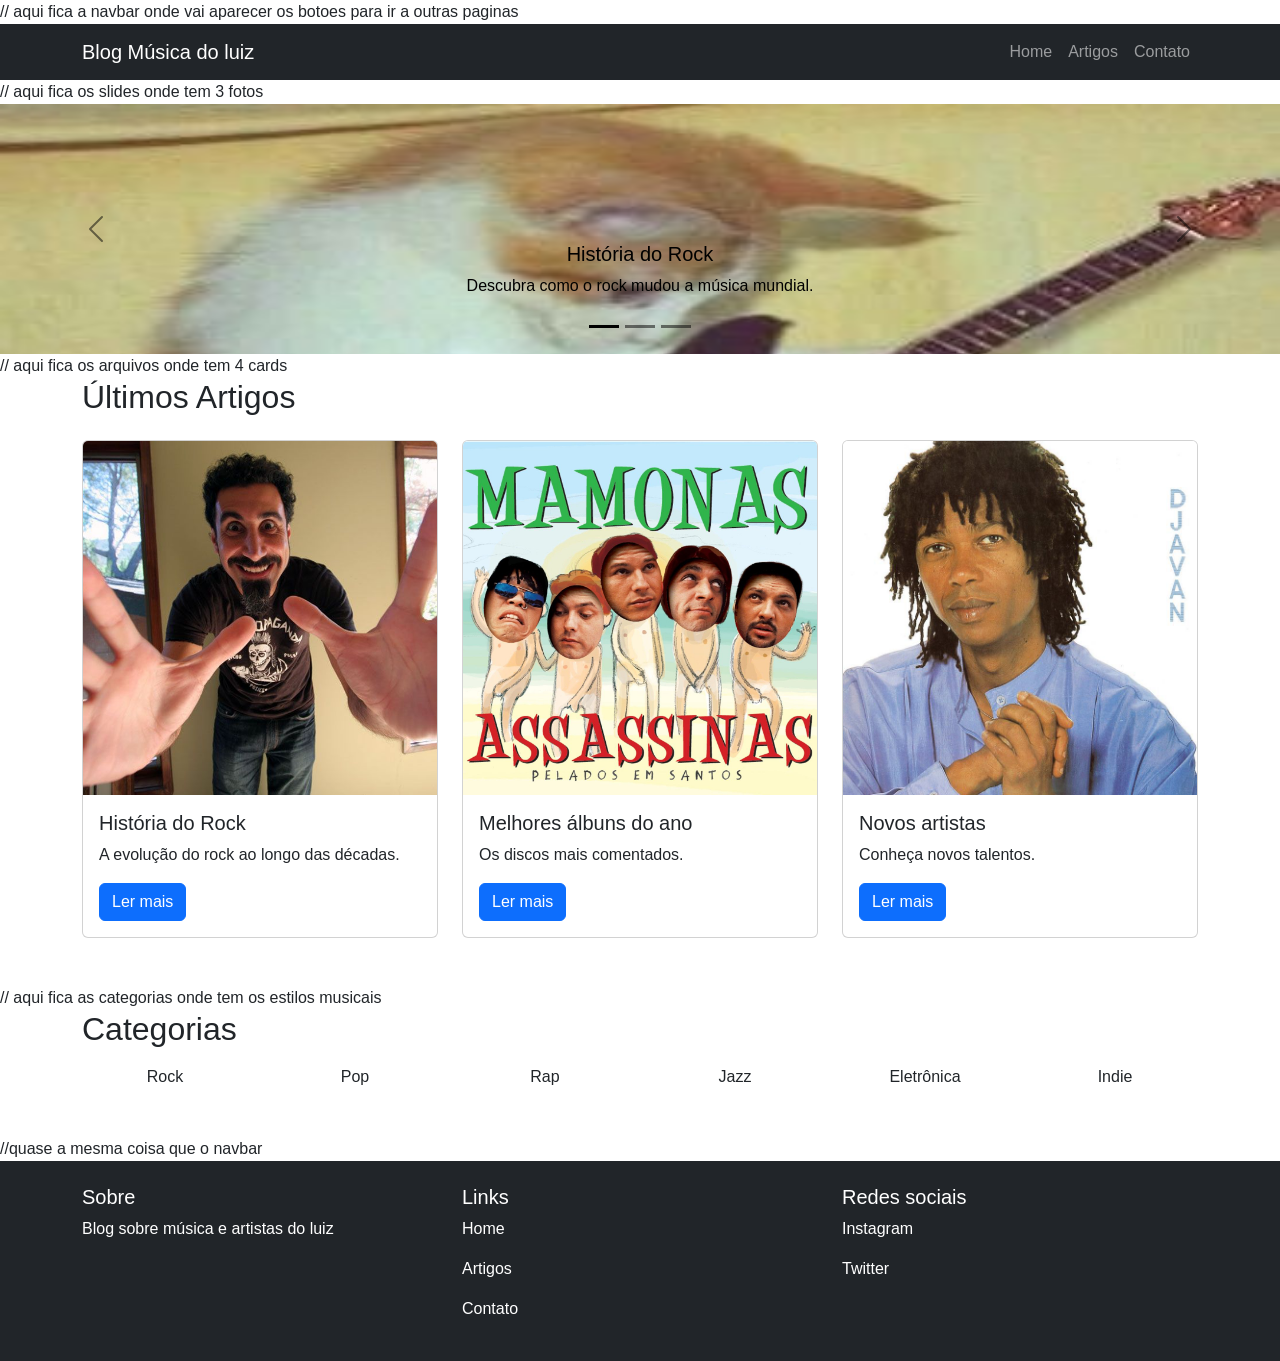
<file: aula_bootstrap/index.html>
<!DOCTYPE html>
<html lang="pt-br">

<head>
<meta charset="UTF-8">
<meta name="viewport" content="width=device-width, initial-scale=1.0">

<title>Blog de Música</title>

<link href="https://cdn.jsdelivr.net/npm/bootstrap@5.3.2/dist/css/bootstrap.min.css" rel="stylesheet">
<link rel="stylesheet" href="style.css">


</head>

<body>

// aqui fica a navbar onde vai aparecer os botoes para ir a outras paginas

<nav class="navbar navbar-expand-lg navbar-dark bg-dark">

<div class="container">

<a class="navbar-brand" href="#">Blog Música do luiz</a>

<button class="navbar-toggler" data-bs-toggle="collapse" data-bs-target="#menu">
<span class="navbar-toggler-icon"></span>
</button>

<div class="collapse navbar-collapse" id="menu">

<ul class="navbar-nav ms-auto">

<li class="nav-item">
<a class="nav-link" href="index.html">Home</a>
</li>

<li class="nav-item">
<a class="nav-link" href="artigo.html">Artigos</a>
</li>

<li class="nav-item">
<a class="nav-link" href="contato.html">Contato</a>
</li>

</ul>

</div>

</div>

</nav>
// aqui fica os slides onde tem 3 fotos
<section class="container-fluid p-0">

<div id="carouselExampleDark" class="carousel carousel-dark slide">

<div class="carousel-indicators">

<button type="button" data-bs-target="#carouselExampleDark" data-bs-slide-to="0" class="active"></button>

<button type="button" data-bs-target="#carouselExampleDark" data-bs-slide-to="1"></button>

<button type="button" data-bs-target="#carouselExampleDark" data-bs-slide-to="2"></button>

</div>

<div class="carousel-inner">

<div class="carousel-item active" data-bs-interval="10000">

<img src="img/rock_gato.jpg" class="d-block w-100 carousel-img" alt="Rock">

<div class="carousel-caption d-none d-md-block">

<h5>História do Rock</h5>

<p>Descubra como o rock mudou a música mundial.</p>

</div>

</div>

<div class="carousel-item" data-bs-interval="2000">

<img src="img/show_walter.jpg" class="d-block w-100 carousel-img" alt="Show">

<div class="carousel-caption d-none d-md-block">

<h5>Grandes Shows</h5>

<p>Os maiores festivais e apresentações.</p>

</div>

</div>

<div class="carousel-item">

<img src="img/dj_lee.jpg" class="d-block w-100 carousel-img" alt="DJ">

<div class="carousel-caption d-none d-md-block">

<h5>Música Eletrônica</h5>

<p>Os DJs que dominam as pistas.</p>

</div>

</div>

</div>

<button class="carousel-control-prev" type="button" data-bs-target="#carouselExampleDark" data-bs-slide="prev">

<span class="carousel-control-prev-icon"></span>

</button>

<button class="carousel-control-next" type="button" data-bs-target="#carouselExampleDark" data-bs-slide="next">

<span class="carousel-control-next-icon"></span>

</button>

</div>

</section>

// aqui fica os arquivos onde tem 4 cards 

<section class="container pb-5">

<h2 class="mb-4">
Últimos Artigos
</h2>

<div class="row">

<div class="col-md-4">

<div class="card">

<img src="img/rock_system.jpg" class="card-img-top">

<div class="card-body">

<h5 class="card-title">História do Rock</h5>

<p class="card-text">
A evolução do rock ao longo das décadas.
</p>

<a href="artigo.html" class="btn btn-primary">
Ler mais
</a>

</div>

</div>

</div>

<div class="col-md-4">

<div class="card">

<img src="img/album_mamonas.jpg" class="card-img-top">

<div class="card-body">

<h5 class="card-title">
Melhores álbuns do ano
</h5>

<p class="card-text">
Os discos mais comentados.
</p>

<a href="#" class="btn btn-primary">
Ler mais
</a>

</div>

</div>

</div>

<div class="col-md-4">

<div class="card">

<img src="img/novo_djavan.jpg" class="card-img-top">

<div class="card-body">

<h5 class="card-title">
Novos artistas
</h5>

<p class="card-text">
Conheça novos talentos.
</p>

<a href="#" class="btn btn-primary">
Ler mais
</a>

</div>

</div>

</div>

</div>

</section>

// aqui fica as categorias onde tem os estilos musicais 

<section class="container pb-5">

<h2 class="mb-3">
Categorias
</h2>

<div class="row text-center">

<div class="col-md-2">Rock</div>
<div class="col-md-2">Pop</div>
<div class="col-md-2">Rap</div>
<div class="col-md-2">Jazz</div>
<div class="col-md-2">Eletrônica</div>
<div class="col-md-2">Indie</div>

</div>

</section>

//quase a mesma coisa que o navbar

<footer class="bg-dark text-white p-4">

<div class="container">

<div class="row">

<div class="col-md-4">

<h5>Sobre</h5>

<p>
Blog sobre música e artistas do luiz
</p>

</div>

<div class="col-md-4">

<h5>Links</h5>

<p>Home</p>
<p>Artigos</p>
<p>Contato</p>

</div>

<div class="col-md-4">

<h5>Redes sociais</h5>

<p>Instagram</p>
<p>Twitter</p>

</div>

</div>

</div>

</footer>

<script src="https://cdn.jsdelivr.net/npm/bootstrap@5.3.2/dist/js/bootstrap.bundle.min.js"></script>

</body>
</html>
</file>
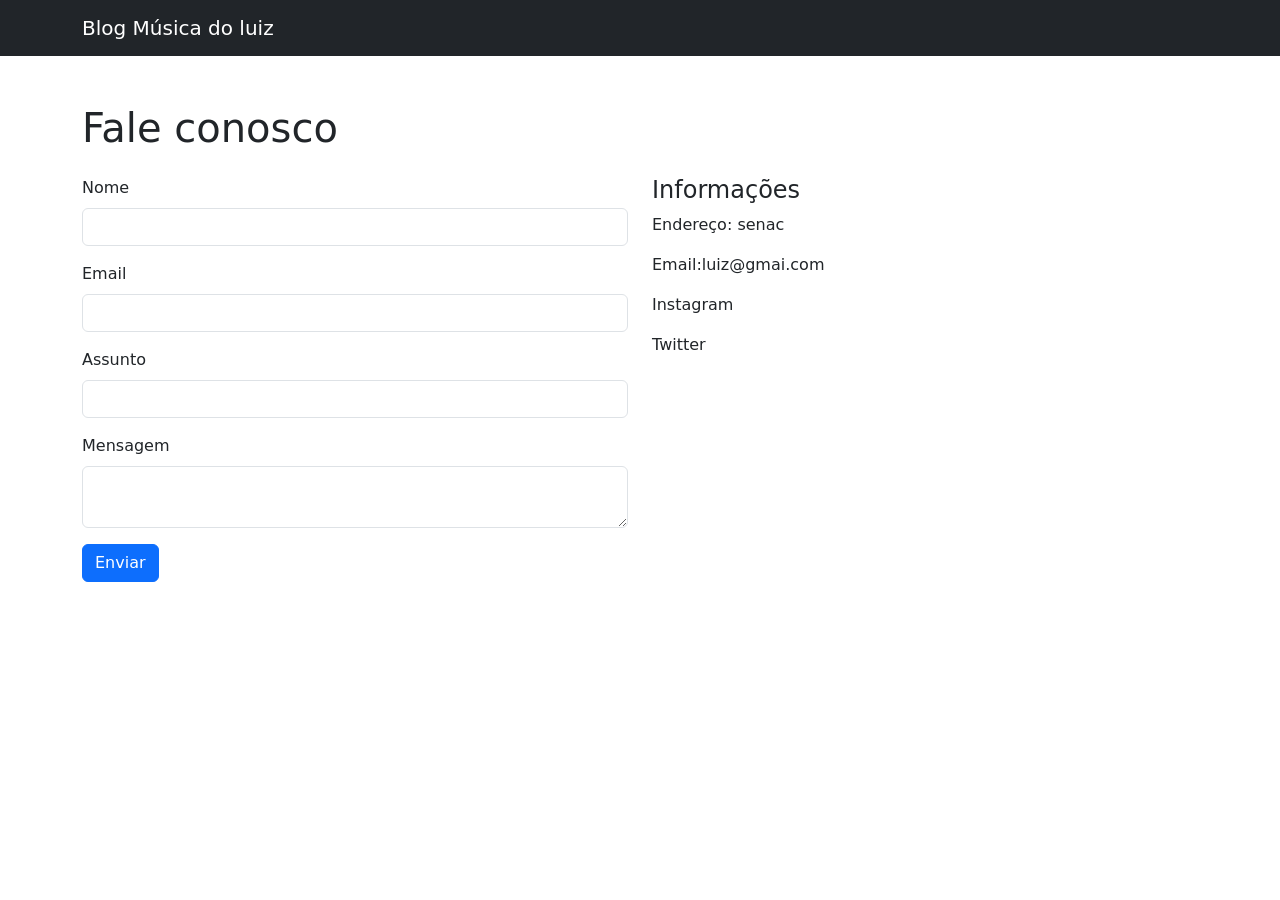
<file: aula_bootstrap/contato.html>
<!DOCTYPE html>
<html lang="pt-br">

<head>

<meta charset="UTF-8">
<meta name="viewport" content="width=device-width, initial-scale=1.0">

<title>Contato</title>

<link href="https://cdn.jsdelivr.net/npm/bootstrap@5.3.2/dist/css/bootstrap.min.css" rel="stylesheet">

</head>



<body>

<nav class="navbar navbar-dark bg-dark">
<div class="container">
<a class="navbar-brand" href="index.html">Blog Música do luiz</a>
</div>
</nav>

<div class="container py-5">

<h1 class="mb-4">
Fale conosco
</h1>

<div class="row">

<div class="col-md-6">

<label class="form-label">Nome</label>
<input class="form-control mb-3">

<label class="form-label">Email</label>
<input class="form-control mb-3">

<label class="form-label">Assunto</label>
<input class="form-control mb-3">

<label class="form-label">Mensagem</label>
<textarea class="form-control mb-3"></textarea>

<button class="btn btn-primary">
Enviar
</button>

</div>

<div class="col-md-6">

<h4>Informações</h4>

<p>Endereço: senac</p>
<p>Email:luiz@gmai.com</p>
<p>Instagram</p>
<p>Twitter</p>

</div>

</div>

</div>

</body>
</html>
</file>
<file: aula_bootstrap/style.css>
body{
font-family: Arial, Helvetica, sans-serif;
}

.hero{
background:#f4f4f4;
}

footer ul{
list-style:none;
padding:0;
}

footer li{
margin-bottom:5px;
}



.carousel-item{
height:250px;
}

.carousel-item img{
height:250%;
width:100%;
object-fit:fill;
}


mb-4{
texte-aling: center

}
</file>
